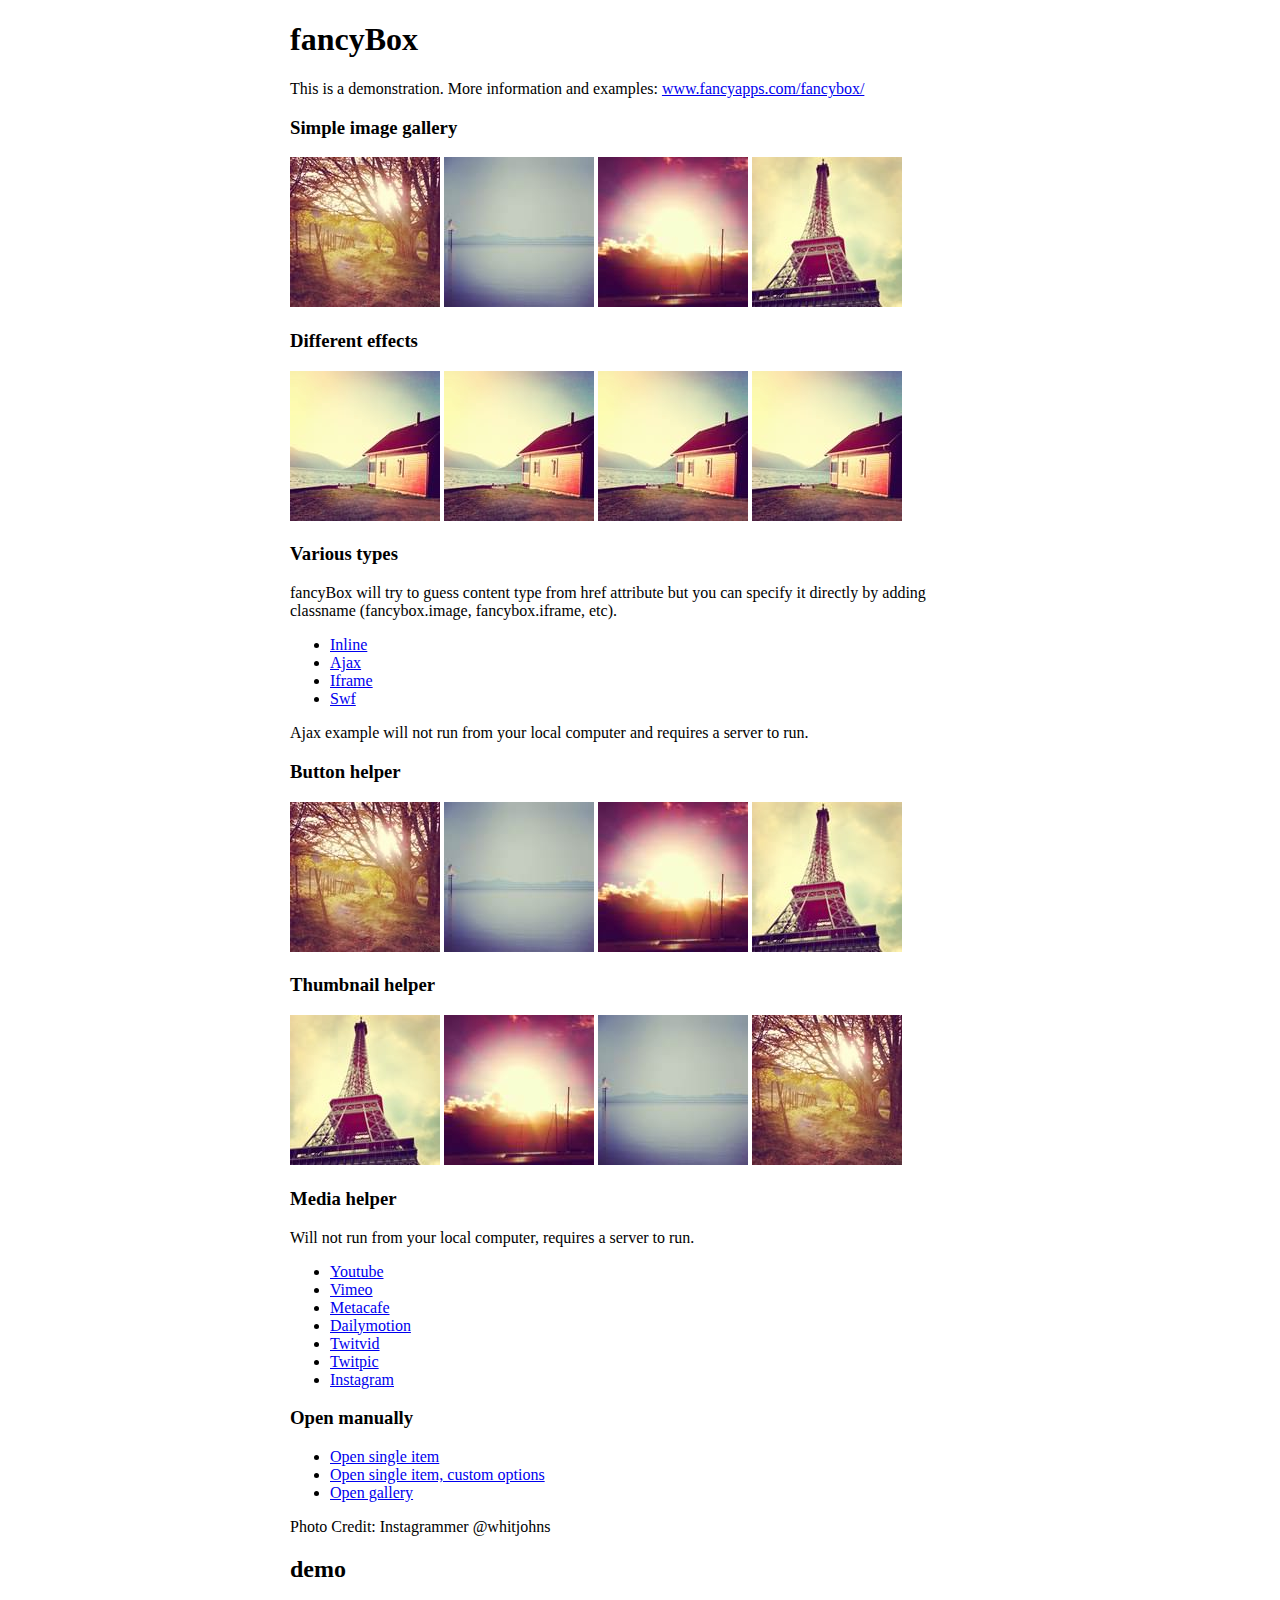
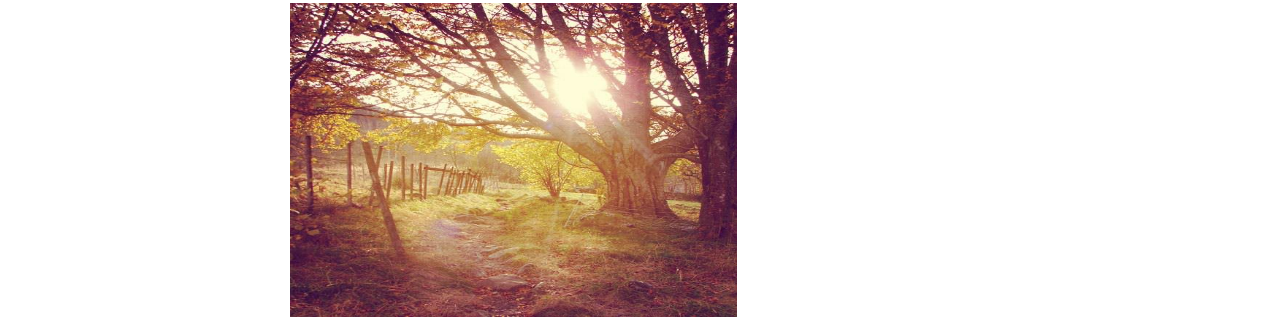
<file: app/webroot/js/jquery/fancy/demo/index.html>
<!DOCTYPE html>
<html>
<head>
	<title>fancyBox - Fancy jQuery Lightbox Alternative | Demonstration</title>
	<meta http-equiv="Content-Type" content="text/html; charset=UTF-8" />

	<!-- Add jQuery library -->
	<script type="text/javascript" src="../lib/jquery-1.10.1.min.js"></script>

	<!-- Add mousewheel plugin (this is optional) -->
	<script type="text/javascript" src="../lib/jquery.mousewheel-3.0.6.pack.js"></script>

	<!-- Add fancyBox main JS and CSS files -->
	<script type="text/javascript" src="../source/jquery.fancybox.js?v=2.1.5"></script>
	<link rel="stylesheet" type="text/css" href="../source/jquery.fancybox.css?v=2.1.5" media="screen" />

	<!-- Add Button helper (this is optional) -->
	<link rel="stylesheet" type="text/css" href="../source/helpers/jquery.fancybox-buttons.css?v=1.0.5" />
	<script type="text/javascript" src="../source/helpers/jquery.fancybox-buttons.js?v=1.0.5"></script>

	<!-- Add Thumbnail helper (this is optional) -->
	<link rel="stylesheet" type="text/css" href="../source/helpers/jquery.fancybox-thumbs.css?v=1.0.7" />
	<script type="text/javascript" src="../source/helpers/jquery.fancybox-thumbs.js?v=1.0.7"></script>

	<!-- Add Media helper (this is optional) -->
	<script type="text/javascript" src="../source/helpers/jquery.fancybox-media.js?v=1.0.6"></script>

	<script type="text/javascript">
		$(document).ready(function() {
			/*
			 *  Simple image gallery. Uses default settings
			 */

			$('.fancybox').fancybox();

			/*
			 *  Different effects
			 */

			// Change title type, overlay closing speed
			$(".fancybox-effects-a").fancybox({
				helpers: {
					title : {
						type : 'outside'
					},
					overlay : {
						speedOut : 0
					}
				}
			});

			// Disable opening and closing animations, change title type
			$(".fancybox-effects-b").fancybox({
				openEffect  : 'none',
				closeEffect	: 'none',

				helpers : {
					title : {
						type : 'over'
					}
				}
			});

			// Set custom style, close if clicked, change title type and overlay color
			$(".fancybox-effects-c").fancybox({
				wrapCSS    : 'fancybox-custom',
				closeClick : true,

				openEffect : 'none',

				helpers : {
					title : {
						type : 'inside'
					},
					overlay : {
						css : {
							'background' : 'rgba(238,238,238,0.85)'
						}
					}
				}
			});

			// Remove padding, set opening and closing animations, close if clicked and disable overlay
			$(".fancybox-effects-d").fancybox({
				padding: 0,

				openEffect : 'elastic',
				openSpeed  : 150,

				closeEffect : 'elastic',
				closeSpeed  : 150,

				closeClick : true,

				helpers : {
					overlay : null
				}
			});

			/*
			 *  Button helper. Disable animations, hide close button, change title type and content
			 */

			$('.fancybox-buttons').fancybox({
				openEffect  : 'none',
				closeEffect : 'none',

				prevEffect : 'none',
				nextEffect : 'none',

				closeBtn  : false,

				helpers : {
					title : {
						type : 'inside'
					},
					buttons	: {}
				},

				afterLoad : function() {
					this.title = 'Image ' + (this.index + 1) + ' of ' + this.group.length + (this.title ? ' - ' + this.title : '');
				}
			});


			/*
			 *  Thumbnail helper. Disable animations, hide close button, arrows and slide to next gallery item if clicked
			 */

			$('.fancybox-thumbs').fancybox({
				prevEffect : 'none',
				nextEffect : 'none',

				closeBtn  : false,
				arrows    : false,
				nextClick : true,

				helpers : {
					thumbs : {
						width  : 50,
						height : 50
					}
				}
			});

			/*
			 *  Media helper. Group items, disable animations, hide arrows, enable media and button helpers.
			*/
			$('.fancybox-media')
				.attr('rel', 'media-gallery')
				.fancybox({
					openEffect : 'none',
					closeEffect : 'none',
					prevEffect : 'none',
					nextEffect : 'none',

					arrows : false,
					helpers : {
						media : {},
						buttons : {}
					}
				});

			/*
			 *  Open manually
			 */

			$("#fancybox-manual-a").click(function() {
				$.fancybox.open('1_b.jpg');
			});

			$("#fancybox-manual-b").click(function() {
				$.fancybox.open({
					href : 'iframe.html',
					type : 'iframe',
					padding : 5
				});
			});

			$("#fancybox-manual-c").click(function() {
				$.fancybox.open([
					{
						href : '1_b.jpg',
						title : 'My title'
					}, {
						href : '2_b.jpg',
						title : '2nd title'
					}, {
						href : '3_b.jpg'
					}
				], {
					helpers : {
						thumbs : {
							width: 75,
							height: 50
						}
					}
				});
			});
	
});
	</script>
	<style type="text/css">
		.fancybox-custom .fancybox-skin {
			box-shadow: 0 0 50px #222;
		}

		body {
			max-width: 700px;
			margin: 0 auto;
		}
	</style>
</head>
<body>
	<h1>fancyBox</h1>

	<p>This is a demonstration. More information and examples: <a href="http://fancyapps.com/fancybox/">www.fancyapps.com/fancybox/</a></p>

	<h3>Simple image gallery</h3>
	<p>
		<a class="fancybox" href="1_b.jpg" data-fancybox-group="gallery" title="Lorem ipsum dolor sit amet"><img src="1_s.jpg" alt="" /></a>

		<a class="fancybox" href="2_b.jpg" data-fancybox-group="gallery" title="Etiam quis mi eu elit temp"><img src="2_s.jpg" alt="" /></a>

		<a class="fancybox" href="3_b.jpg" data-fancybox-group="gallery" title="Cras neque mi, semper leon"><img src="3_s.jpg" alt="" /></a>

		<a class="fancybox" href="4_b.jpg" data-fancybox-group="gallery" title="Sed vel sapien vel sem uno"><img src="4_s.jpg" alt="" /></a>
	</p>

	<h3>Different effects</h3>
	<p>
		<a class="fancybox-effects-a" href="5_b.jpg" title="Lorem ipsum dolor sit amet, consectetur adipiscing elit"><img src="5_s.jpg" alt="" /></a>

		<a class="fancybox-effects-b" href="5_b.jpg" title="Lorem ipsum dolor sit amet, consectetur adipiscing elit"><img src="5_s.jpg" alt="" /></a>

		<a class="fancybox-effects-c" href="5_b.jpg" title="Lorem ipsum dolor sit amet, consectetur adipiscing elit"><img src="5_s.jpg" alt="" /></a>

		<a class="fancybox-effects-d" href="5_b.jpg" title="Lorem ipsum dolor sit amet, consectetur adipiscing elit"><img src="5_s.jpg" alt="" /></a>
	</p>

	<h3>Various types</h3>
	<p>
		fancyBox will try to guess content type from href attribute but you can specify it directly by adding classname (fancybox.image, fancybox.iframe, etc).
	</p>
	<ul>
		<li><a class="fancybox" href="#inline1" title="Lorem ipsum dolor sit amet">Inline</a></li>
		<li><a class="fancybox fancybox.ajax" href="ajax.txt">Ajax</a></li>
		<li><a class="fancybox fancybox.iframe" href="iframe.html">Iframe</a></li>
		<li><a class="fancybox" href="http://www.adobe.com/jp/events/cs3_web_edition_tour/swfs/perform.swf">Swf</a></li>
	</ul>

	<div id="inline1" style="width:400px;display: none;">
		<h3>Etiam quis mi eu elit</h3>
		<p>
			Lorem ipsum dolor sit amet, consectetur adipiscing elit. Etiam quis mi eu elit tempor facilisis id et neque. Nulla sit amet sem sapien. Vestibulum imperdiet porta ante ac ornare. Nulla et lorem eu nibh adipiscing ultricies nec at lacus. Cras laoreet ultricies sem, at blandit mi eleifend aliquam. Nunc enim ipsum, vehicula non pretium varius, cursus ac tortor. Vivamus fringilla congue laoreet. Quisque ultrices sodales orci, quis rhoncus justo auctor in. Phasellus dui eros, bibendum eu feugiat ornare, faucibus eu mi. Nunc aliquet tempus sem, id aliquam diam varius ac. Maecenas nisl nunc, molestie vitae eleifend vel, iaculis sed magna. Aenean tempus lacus vitae orci posuere porttitor eget non felis. Donec lectus elit, aliquam nec eleifend sit amet, vestibulum sed nunc.
		</p>
	</div>

	<p>
		Ajax example will not run from your local computer and requires a server to run.
	</p>

	<h3>Button helper</h3>
	<p>
		<a class="fancybox-buttons" data-fancybox-group="button" href="demo.html"><img src="1_s.jpg" alt="" /></a>

		<a class="fancybox-buttons" data-fancybox-group="button" href="2_b.jpg"><img src="2_s.jpg" alt="" /></a>

		<a class="fancybox-buttons" data-fancybox-group="button" href="3_b.jpg"><img src="3_s.jpg" alt="" /></a>

		<a class="fancybox-buttons" data-fancybox-group="button" href="4_b.jpg"><img src="4_s.jpg" alt="" /></a>
	</p>

	<h3>Thumbnail helper</h3>
	<p>
		<a class="fancybox-thumbs" data-fancybox-group="thumb" href="4_b.jpg"><img src="4_s.jpg" alt="" /></a>

		<a class="fancybox-thumbs" data-fancybox-group="thumb" href="3_b.jpg"><img src="3_s.jpg" alt="" /></a>

		<a class="fancybox-thumbs" data-fancybox-group="thumb" href="2_b.jpg"><img src="2_s.jpg" alt="" /></a>

		<a class="fancybox-thumbs" data-fancybox-group="thumb" href="1_b.jpg"><img src="1_s.jpg" alt="" /></a>
	</p>

	<h3>Media helper</h3>
	<p>
		Will not run from your local computer, requires a server to run.
	</p>

	<ul>
		<li><a class="fancybox-media" href="http://www.youtube.com/watch?v=opj24KnzrWo">Youtube</a></li>
		<li><a class="fancybox-media" href="http://vimeo.com/47480346">Vimeo</a></li>
		<li><a class="fancybox-media" href="http://www.metacafe.com/watch/7635964/">Metacafe</a></li>
		<li><a class="fancybox-media" href="http://www.dailymotion.com/video/xoeylt_electric-guest-this-head-i-hold_music">Dailymotion</a></li>
		<li><a class="fancybox-media" href="http://twitvid.com/QY7MD">Twitvid</a></li>
		<li><a class="fancybox-media" href="http://twitpic.com/7p93st">Twitpic</a></li>
		<li><a class="fancybox-media" href="http://instagr.am/p/IejkuUGxQn">Instagram</a></li>
	</ul>

	<h3>Open manually</h3>
	<ul>
		<li><a id="fancybox-manual-a" href="javascript:;">Open single item</a></li>
		<li><a id="fancybox-manual-b" href="javascript:;">Open single item, custom options</a></li>
		<li><a id="fancybox-manual-c" href="javascript:;">Open gallery</a></li>
	</ul>

	<p>
		Photo Credit: Instagrammer @whitjohns
	</p>
	
	<h2>
	demo
	</h2>
	
	<a onclick="window.open(this.href,'','resizable=no,location=no,menubar=no,scrollbars=no,status=no,toolbar=no,fullscreen=yes,dependent=no,status'); return false" href="demo.html"><img src="1_b.jpg" width="447" height="314"/></a>
</body>
</html>
</file>
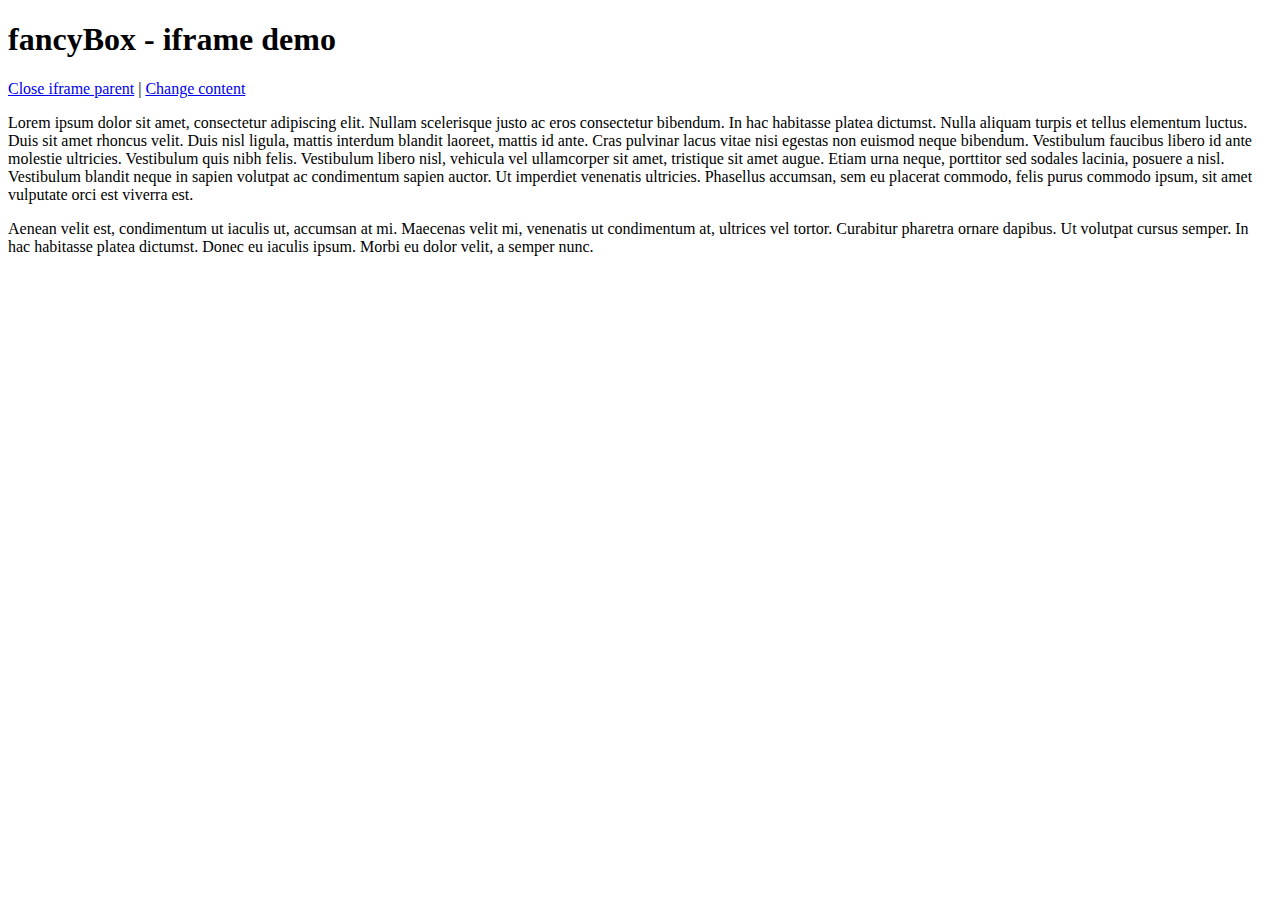
<file: app/webroot/js/jquery/fancy/demo/iframe.html>
<!DOCTYPE html>
<html>
<head>
	<title>fancyBox - iframe demo</title>
	<meta http-equiv="Content-Type" content="text/html; charset=UTF-8" />
</head>
<body>
	<h1>fancyBox - iframe demo</h1>

	<p>
		<a href="javascript:parent.jQuery.fancybox.close();">Close iframe parent</a>

		|

		<a href="javascript:parent.jQuery.fancybox.open({href : '1_b.jpg', title : 'My title'});">Change content</a>
	</p>

	<p>
		Lorem ipsum dolor sit amet, consectetur adipiscing elit. Nullam scelerisque justo ac eros consectetur bibendum. In hac habitasse platea dictumst. Nulla aliquam turpis et tellus elementum luctus. Duis sit amet rhoncus velit. Duis nisl ligula, mattis interdum blandit laoreet, mattis id ante. Cras pulvinar lacus vitae nisi egestas non euismod neque bibendum. Vestibulum faucibus libero id ante molestie ultricies. Vestibulum quis nibh felis. Vestibulum libero nisl, vehicula vel ullamcorper sit amet, tristique sit amet augue. Etiam urna neque, porttitor sed sodales lacinia, posuere a nisl. Vestibulum blandit neque in sapien volutpat ac condimentum sapien auctor. Ut imperdiet venenatis ultricies. Phasellus accumsan, sem eu placerat commodo, felis purus commodo ipsum, sit amet vulputate orci est viverra est.
	</p>

	<p>
		Aenean velit est, condimentum ut iaculis ut, accumsan at mi. Maecenas velit mi, venenatis ut condimentum at, ultrices vel tortor. Curabitur pharetra ornare dapibus. Ut volutpat cursus semper. In hac habitasse platea dictumst. Donec eu iaculis ipsum. Morbi eu dolor velit, a semper nunc.
	</p>
</body>
</html>
</file>
